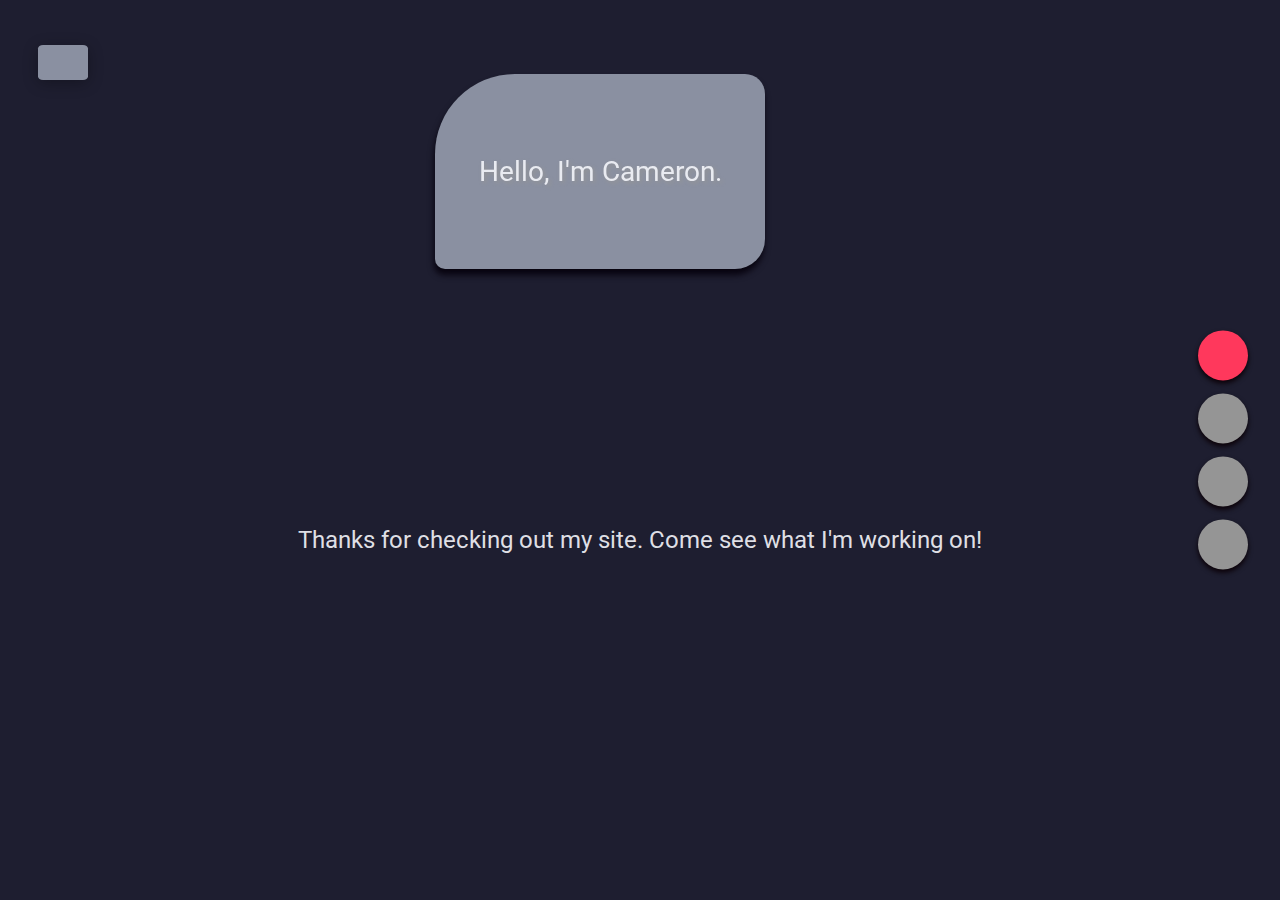
<file: index.html>
<!DOCTYPE html>
<html lang="en">
<head>
    <meta charset="UTF-8">
    <meta http-equiv="X-UA-Compatible" content="IE=edge">
    <meta name="viewport" content="width=device-width, initial-scale=1.0">
    <title>Burnside Code</title>
    <link rel="stylesheet" href="./styles/styles.css" class="css">
    <link rel="stylesheet" href="https://cdnjs.cloudflare.com/ajax/libs/font-awesome/6.2.0/css/all.min.css" integrity="sha512-xh6O/CkQoPOWDdYTDqeRdPCVd1SpvCA9XXcUnZS2FmJNp1coAFzvtCN9BmamE+4aHK8yyUHUSCcJHgXloTyT2A==" crossorigin="anonymous" referrerpolicy="no-referrer" />    <link rel="preconnect" href="https://fonts.googleapis.com">
<link rel="preconnect" href="https://fonts.gstatic.com" crossorigin>
<link href="https://fonts.googleapis.com/css2?family=Roboto:wght@400;500;700;900&display=swap" rel="stylesheet">
</head>
<body class="main-content">
    <header class="section sec1 header active" id="home">
        <div class="tag-wrap">
            <div id="box1" >
            <p>Hello, I'm Cameron.</p>
          </div>
        </div>
        <div class="tag-wrap">
            <div id="box2" >
            <p>I'm a Web Developer.</p>   
          </div>
        </div>
          <div id="box3">
            <p id="box3-text">Thanks for checking out my site. Come see what I'm working on! </p>
    </header>
    <main>
        <section class="section sec2 about" id="about">
            <div class="main-title">
                <h2>About <span>Me</span></h2>
                </div>
                <div class="about-container">
                    <div class="left-about">
                        <h3>Information</h3>
                        <p>Hey, I'm Cameron. I've been interested in code for the better part of a decade. 
                            I started out learning the basics with Python, and went from simple projects like unit 
                            converters, to relatively more complex concepts, like text-based versions of card games. 
                            Ultimately, further pursuits in tech were put on hold for a few years, but during the COVID-19 lockdowns 
                            I began investing time into code again. In early 2022 I decided to give web development a try,
                            and found I really enjoyed it. It combines technology and art in a way that I find extremely compelling. 
                            I'm always trying to learn more and improve my skills, and look forward to continually documenting the advancements I make.  
                        </p>
                    </div>
                    <div class="right-about">
                        <h3>“Optimism is an occupational hazard of programming: feedback is the treatment. “ - Kent Beck</h3>
                        <div class="btn-container">
                            <a href="/resume/first resume.pdf" title="" class="main-btn" download>
                                <span class="btn-text">Download CV</span>
                                <span class="btn-icon"><i class="fas fa-download"></i></span>
                           </a>
                    </div>
                    </div>
                </div>
                
        </section>
        <section class="section sec3 portfolio" id="portfolio">
            <div class="main-title">
                <h2>My <span>Projects</span></h2>
                </div>
                <p class="port-text">Click on a project to see it in action, or check out the github link for each!</p>
                <hr>
                <div class="portfolios">
                    <div class="portfolio-item">
                        <div class="image">
                            <a href="https://ducksunlimited12.github.io/Weather-App/" target="_blank">
                                <img src="img/port1.png" alt="Weather App">
                            </a>
                            <p class="project-text"> Uses data from the OpenWeather API to display weather information. 
                                Users can enter a new location, or delete an existing location.</p>
                            <div class="icons">
                                <a href="https://github.com/Ducksunlimited12/Weather-App" class="icon" target="_blank">
                                    <i class="fab fa-github"></i>
                                </a>
                            </div>
                        </div>  
                        </div>                  
                        
                        <div class="portfolio-item">
                            <div class="image">
                                <a href="https://ducksunlimited12.github.io/meme-generator/" target="_blank">
                                    <img src="img/port2.png" alt="React Meme Generator">
                                </a>
                                <p class="project-text">A React-based web application that allows users to create custom memes using images from the Imgflip API.</p>
                                <div class="icons">
                                    <a href="https://github.com/Ducksunlimited12/meme-generator" class="icon" target="_blank">
                                        <i class="fab fa-github"></i>
                                    </a>
                                </div>
                            </div>
                            </div>

                            <div class="portfolio-item">
                                <div class="image">
                                    <a href="https://ducksunlimited12.github.io/Calendar-Event-Planner/" target="_blank">
                                        <img src="img/port3.png" alt="Planner">
                                    </a>
                                    <p class="project-text">A calendar application that allows the user to add and delete events for specific dates.  
                                        Uses local storage to save the events so that they persist even after the user closes the application.</p>
                                    <div class="icons">
                                        <a href="https://github.com/Ducksunlimited12/Calendar-Event-Planner" class="icon"  target="_blank">
                                            <i class="fab fa-github"></i>
                                        </a>
                                    </div>
                                </div>  
                                </div>             
                            </div>
                            </div>
                    </div>
                </div>
        </section>
        <section class="section sec4 contact" id="contact">
            <div class="contact-container">
                <div class="main-title">
                    <h2>Contact <span>Me</span></h2>
                </div>
                <div class="contact-content-con">
                    <div class="left-contact">
                        <h4>Contact me here</h4>
                        <p>For inquiries, please feel free to leave a message and I'll get back to you
                            as soon as i can. Alternatively, to call or e-mail me
                            directly, my contact information is below: </p>
                        <div class="contact-info">
                            <div class="contact-item">
                                <div class="icon">
                                 <i class="fas fa-map-marker-alt"></i>
                                 Location:
                                </div>
                                <p>Napa, CA.</p>
                            </div>
                            <div class="contact-item">
                                <div class="icon">
                                 <i class="fa-solid fa-square-phone"></i>
                                 Phone Number:
                                </div>
                                <p>(707)-363-0709</p>
                            </div>
                            <div class="contact-item">
                                <div class="icon">
                                 <i class="fa-regular fa-envelope"></i>
                                 Email:
                                </div>
                                <p>cameronaburnside@gmail.com</p>
                            </div>
                        </div>
                       
                    </div>
                    <div class="right-contact">
                        <form action="https://formspree.io/f/xeqwjedz" class="contact-form" method="POST">
                            <div class="input-control i-c-2">
                                <input name="name" type="text" required placeholder="NAME">
                                <input name="email" type="email" required placeholder="EMAIL">
                            </div>
                            <div class="input-control">
                                <input name="subject" type="text" required placeholder="SUBJECT">
                            </div>
                            <div class="input-control">
                                <textarea name="textarea" id="" cols="15" rows="8" placeholder="Leave a message..."></textarea>
                            </div>
                            <button type="submit" class="submit-btn">
                                <div class="submit-btn">
                                    <a href="javascript:;" class="main-btn" tabindex="0" z-index="-1">
                                        <span class="btn-text">Submit</span>
                                   </a>
                                </div>
                            </button>
                            
                            </div>
                            </div>
                        </form>
                    </div>
                </div>
            </div>
        </section>
    </main>
    <div class="controlls">
        <div class="control control-1 active-btn" data-id="home">
            <i class="fa-xl fa-solid fa-house"></i>
        </div>

        <div class="control control-2" data-id="about">
            <i class="fa-xl fa-sharp fa-solid fa-address-card"></i>
        </div>

        <div class="control control-3" data-id="portfolio">
            <i class="fa-xl fa-regular fa-folder"></i>
        </div>
        
        <div class="control control-4" data-id="contact">
            <i class="fa-xl fa-solid fa-marker"></i>
        </div>
    </div>

    <div class="theme-btn">
        <i class="fas fa-adjust"></i>
    </div>

    <script src="app.js"></script>
</body>
</html>
</file>
<file: styles/styles.css>
*, *::before, *::after {
  margin: 0;
  padding: 0;
  box-sizing: border-box;
  list-style: none;
}

:root {
  --primary: #1e1e30;
  --secondary: #FF385C;
  --black: #0000010e;
  --white: #f3f4f9e7;
  --gray1: #ebedf2de;
  --gray2: #f0f1f9b6;
  --gray3: #959595;
  --gray4: #8a90a1;
  --gray5: #e6eaf744;
  --gray6: #edf0f730;
  --br--sm-2: 14px;
  --box--shadow: 0 3px 5px rgb(11, 1, 7);
}

.light-mode {
  --primary: #ffffffe5;
  --secondary: #FF385C;
  --black: #0000010e;
  --white: #3f4248;
  --gray1: #f5f5f5;
  --gray2: #f0f1f9b6;
  --gray3: #c4c6d1;
  --gray4: #8a90a1;
  --gray5: #e6eaf700;
  --gray6: #5761767d;
  --br--sm-2: 14px;
  --box--shadow: 0 3px 5px rgb(11, 1, 7);
}

body {
  font-family: "Roboto", sans-serif;
  background-color: var(--primary);
  font-size: 1.1rem;
  color: var(--white);
}

a {
  display: inline-block;
  text-decoration: none;
  color: inherit;
  font-family: inherit;
}

header {
  color: var(--white);
  overflow: hidden;
  padding-top: 4rem;
}

#box1 p {
  animation: text-fade-in 1s ease backwards;
  font-size: 1.75rem;
}

#box2 p {
  opacity: 0;
  font-size: 1.75rem;
  color: var(--white);
  animation: text-fade-in 1s ease 1.5s forwards;
}

#box1 {
  position: relative;
  min-width: 350px;
  min-height: 215px;
  max-width: 350px;
  max-height: 215px;
  -webkit-clip-path: inset(10px round 80px 20px 30px 10px);
          clip-path: inset(10px round 80px 20px 30px 10px);
  animation: expand-box1 3.75s ease forwards;
  z-index: 2;
  color: var(--white);
  display: flex;
  justify-content: center;
  align-items: center;
  margin-right: 5rem;
  text-shadow: 2px 2px 4px var(--gray3);
  background-color: var(--gray4);
}

#box2 {
  text-align: center;
  position: relative;
  z-index: 3;
  min-width: 350px;
  min-height: 215px;
  max-width: 350px;
  max-height: 215px;
  -webkit-clip-path: inset(10px round 30px 20px 80px 10px);
          clip-path: inset(10px round 30px 20px 80px 10px);
  animation: fade-in-box 2s ease 1.5s forwards;
  display: flex;
  justify-content: center;
  align-items: center;
  margin-left: 5rem;
  text-shadow: 2px 2px 4px var(--gray3);
}

#box3 {
  font-size: 1.5rem;
  color: var(--white);
  text-align: center;
  z-index: 2;
  margin-top: 2rem;
  margin-bottom: 40px;
}

#box3-text {
  animation: text-fade-in 7s ease;
}

@keyframes fade-in-box {
  from {
    background: rgba(230, 200, 100, 0);
  }
  to {
    background: var(--secondary);
  }
}
@keyframes text-fade-in {
  from {
    opacity: 0;
  }
  to {
    opacity: 1;
  }
}
section {
  min-height: 100vh;
  width: 100%;
  position: absolute;
  left: 0;
  top: 0;
  padding: 2rem 8rem 4rem 1.5rem;
}

.section {
  transform: translateX(-100%);
  transition: all 0.4s ease-in-out;
  background-color: var(--primary);
}

.sec1 {
  display: none;
  transform: translateX(0) scale(1);
}

.sec2 {
  display: none;
  transform: translateX(0) scale(1);
  background-color: var(--primary);
}

.sec3 {
  display: none;
  transform: translateX(0) scale(1);
  background-color: var(--primary);
}

.sec4 {
  display: none;
  transform: translateX(0) scale(1);
  background-color: var(--primary);
}

.image {
  border-radius: var(--br--sm-2);
  height: 90%;
  width: 80%;
  background-color: var(--primary);
  transition: all 0.4s ease-in-out;
}
.image .icons {
  display: flex;
  justify-content: center;
  align-items: center;
  margin: 0.25rem 0 2rem 0;
}
.image .icons .icon {
  background-color: var(--primary);
  border-radius: 50%;
  width: 50px;
  height: 50px;
  display: flex;
  justify-content: center;
  align-items: center;
  margin: 0 1rem;
  cursor: pointer;
  transition: all 0.4s ease-in-out;
}
.image .icons .icon i {
  font-size: 1.5rem;
  color: var(--white);
  margin: 0 1rem;
}
.image .icons .icon:hover {
  background-color: var(--secondary);
}
.image .icons .icon:hover i {
  color: var(--primary);
}
.image img {
  width: 95%;
  height: 100%;
  -o-object-fit: cover;
     object-fit: cover;
  transition: all 0.4s ease-in-out;
  filter: grayscale(100%);
}
.image img:hover {
  filter: grayscale(0);
}

.active {
  display: block;
  animation: scaleAnim 0.75s ease-in-out;
}
@keyframes scaleAnim {
  0% {
    transform: translateX(-100%) scaleX(0);
  }
  100% {
    transform: translateX(0) scaleX(1);
  }
}

.controlls {
  position: fixed;
  z-index: 8;
  top: 50%;
  right: 2%;
  display: flex;
  flex-direction: column;
  transform: translateY(-50%);
}

.control {
  padding: 0;
  cursor: pointer;
  background-color: var(--gray3);
  width: 50px;
  height: 50px;
  border-radius: 50%;
  margin: 0.4rem;
  display: flex;
  justify-content: center;
  align-items: center;
  box-shadow: var(--box--shadow);
}

.control:hover {
  transform: scale(1.1);
  transition: all 0.15s ease-in-out;
}

.active-btn {
  background-color: var(--secondary);
  transition: all 0.25s ease-in-out;
}
.active-btn i {
  color: white;
}

.theme-btn {
  top: 5%;
  left: 3%;
  width: 50px;
  height: 35px;
  border-radius: 10%;
  background-color: var(--gray4);
  cursor: pointer;
  position: fixed;
  display: flex;
  justify-content: center;
  align-items: center;
  box-shadow: 0 3px 15px rgba(0, 0, 0, 0.3);
  transition: all 0.1s ease-in-out;
}
.theme-btn:active {
  transform: translateY(4px);
}
.theme-btn i {
  font-size: 1.4rem;
  color: var(--gray2);
  pointer-events: none;
}

.about-container {
  display: grid;
  grid-template-columns: 5fr 3fr;
  padding: 3.5rem 0 5rem 0;
  gap: 8rem;
  line-height: 40px;
}
.about-container .right-about {
  display: flex;
  flex-direction: column;
}
.about-container .right-about h3 {
  margin-bottom: 20px;
}
.about-container .left-about {
  display: grid;
}

.port-text {
  padding: 2rem 0;
  text-align: center;
  font-size: 1.25rem;
}

.portfolios {
  display: grid;
  grid-template-columns: 1fr 1fr 1fr auto;
  gap: 0.15rem;
  margin: 2rem 0 0 1.5rem;
}
.portfolios .portfolio-item {
  position: relative;
  width: 385px;
  height: 385px;
  margin-bottom: 100px;
}
.portfolios .portfolio-item img {
  border-radius: 15px;
  height: 275px;
}

.portfolio-item:hover .hover-items {
  opacity: 1;
  transform: scale(1);
}

.project-text {
  margin-top: 10px;
  text-align: center;
}

.contact-content-con {
  display: flex;
  padding-top: 3.5rem;
}
.contact-content-con .left-contact {
  flex: 2;
}
.contact-content-con .left-contact h4 {
  margin-top: 1rem;
  font-size: 2rem;
  text-transform: uppercase;
}
.contact-content-con .left-contact p {
  margin: 1rem 0;
  line-height: 2rem;
}
.contact-content-con .left-contact .contact-info .contact-item {
  display: flex;
  align-items: center;
  justify-content: space-between;
}
.contact-content-con .left-contact .contact-info p {
  margin: 0.3rem 0 !important;
  padding: 0 !important;
}
.contact-content-con .left-contact .contact-info .icon {
  display: grid;
  grid-template-columns: 40px 1fr;
}
.contact-content-con .left-contact .contact-info .icon i {
  display: flex;
  align-items: center;
  justify-content: left;
  font-size: 1.3rem;
}
.contact-content-con .left-contact .contact-icon {
  display: flex;
  margin-top: 1.5rem;
}
.contact-content-con .left-contact .contact-icon a {
  display: flex;
  align-items: center;
  color: var(--white);
  background-color: var(--gray5);
  cursor: pointer;
  justify-content: center;
  width: 50px;
  height: 50px;
  border-radius: 50%;
  margin: 0 0.4rem;
  transition: all 0.4s ease-in-out;
}
.contact-content-con .left-contact .contact-icon a:hover {
  background-color: var(--secondary);
}
.contact-content-con .left-contact .contact-icon a:hover i {
  color: var(--primary);
}
.contact-content-con .left-contact .contact-icon a i {
  display: flex;
  align-items: center;
  justify-content: center;
  font-size: 1.3rem;
}
.contact-content-con .right-contact {
  flex: 3;
  margin-left: 3rem;
}
.contact-content-con .right-contact .input-control {
  margin: 1.5rem 0;
}
.contact-content-con .right-contact .input-control input, .contact-content-con .right-contact .input-control textarea {
  border-radius: 30px;
  font-weight: 700;
  font-size: inherit;
  font-family: inherit;
  padding: 0.8rem 1.1rem;
  outline: none;
  border: none;
  background-color: var(--gray6);
  width: 100%;
  color: var(--white);
  resize: none;
}
.contact-content-con .right-contact .i-c-2 {
  display: flex;
}
.contact-content-con .right-contact .i-c-2 :last-child {
  margin-left: 1.5rem;
}
.contact-content-con .right-contact .submit-btn {
  display: flex;
  justify-content: flex-start;
  height: 47px !important;
}
.contact-content-con .right-contact .submit-btn .btn-text {
  padding: 15px 0;
  display: flex;
  justify-content: flex-end;
  align-items: flex-end;
}

input::-moz-placeholder {
  color: var(--gray4);
}

input::placeholder {
  color: var(--gray4);
}

textarea::-moz-placeholder {
  color: var(--gray4);
}

textarea::placeholder {
  color: var(--gray4);
}

button[type=submit] {
  background: transparent;
  border: transparent;
  color: inherit;
}

.btn-container {
  display: flex;
  align-self: flex-start;
}

.main-btn {
  border-radius: 30px;
  color: inherit;
  font-weight: 600;
  position: relative;
  border: 1px solid var(--secondary);
  display: flex;
  align-self: flex-start;
  justify-content: center;
  align-items: center;
  overflow: hidden;
  min-width: 221px;
  margin-bottom: 2rem;
}
.main-btn .btn-text {
  padding: 0 2rem;
}
.main-btn .btn-icon {
  background-color: var(--secondary);
  display: flex;
  justify-content: center;
  align-items: center;
  border-radius: 50%;
  padding: 1rem;
}
.main-btn::before {
  content: "";
  position: absolute;
  top: 0;
  right: 0;
  transform: translateX(100%);
  transition: all 0.4s ease-out;
  z-index: -1;
}
.main-btn:hover::before {
  width: 100%;
  height: 100%;
  background-color: var(--secondary);
  transform: translateX(0);
}
.main-btn:hover .btn-icon {
  background-color: var(--primary);
}

.tag-wrap {
  filter: drop-shadow(-1px 6px 3px rgba(5, 0, 11, 0.895));
  display: flex;
  justify-content: space-evenly;
  margin: 0;
}

.main-title {
  text-align: center;
  margin: 0 3rem;
}
.main-title h2 {
  position: relative;
  text-transform: uppercase;
  font-size: 3rem;
  font-weight: 700;
  text-shadow: 0.15rem 0.1rem 0.05rem var(--gray4);
}
.main-title h2 span {
  color: var(--secondary);
}

@media screen and (max-width: 1200px) {
  .portfolios {
    grid-template-columns: 1fr 1fr;
    padding-top: 4.5rem;
  }
}
@media screen and (max-width: 915px) {
  header {
    padding: 5rem 1rem 0 1rem;
  }
  .portfolios {
    justify-content: center;
    align-items: center;
    justify-items: center;
    align-content: center;
  }
  .portfolio-item {
    display: flex;
    justify-content: center;
    padding: 0;
  }
  .theme-btn {
    width: 35px;
    height: 30px;
  }
  #box1 {
    min-width: 260px;
    min-height: 180px;
    max-width: 260px;
    max-height: 180px;
    margin-top: 5rem;
  }
  #box1 p {
    font-size: 1.25rem;
  }
  #box2 {
    min-width: 260px;
    min-height: 180px;
    max-width: 260px;
    max-height: 180px;
  }
  #box2 p {
    font-size: 1.25rem;
  }
  #box3 {
    font-size: 1.25rem;
  }
  .about-container {
    grid-template-columns: 1fr;
  }
  .about-container .right-about {
    grid-template-columns: 1fr;
    padding-top: 2.5rem;
  }
  .portfolios {
    grid-template-columns: 1fr;
    padding-top: 4.5rem;
    padding-bottom: 2rem;
  }
  .contact-content-con {
    flex-direction: column;
  }
  .contact-content-con .right-contact {
    margin-left: 0;
    margin-top: 2.5rem;
  }
  .contact-content-con .right-contact .i-c-2 {
    flex-direction: column;
  }
  .contact-content-con .right-contact .i-c-2 :last-child {
    margin-left: 0;
    margin-top: 1.5rem;
  }
  .contact-container {
    padding-bottom: 5rem;
  }
  img {
    filter: none !important;
  }
  .main-title h2 {
    font-size: 2.75rem;
  }
  .main-title h2 span {
    font-size: 2.75rem;
  }
  .section {
    padding: 4rem 1.5rem;
  }
  .controlls {
    top: auto;
    bottom: 2%;
    flex-direction: row;
    justify-content: center;
    left: 50%;
    transform: translateX(-50%);
    width: 100%;
    background-color: transparent;
  }
  .controlls .control {
    margin: 0 0.4rem;
  }
}
@media screen and (max-width: 500px) {
  #box1 {
    min-width: 220px;
    min-height: 150px;
    max-width: 220px;
    max-height: 150px;
    margin-right: 2rem;
  }
  #box1 p {
    font-size: 1.15rem;
  }
  #box2 {
    min-width: 220px;
    min-height: 150px;
    max-width: 220px;
    max-height: 150px;
    margin-left: 2rem;
  }
  #box2 p {
    font-size: 1.15rem;
  }
  #box3 {
    font-size: 1.15rem;
  }
  .portfolios {
    justify-content: center;
    align-items: center;
    justify-items: center;
    align-content: center;
  }
  .portfolio-item {
    display: flex;
    justify-content: center;
    padding: 0;
  }
  .section {
    padding: 2rem;
  }
}/*# sourceMappingURL=styles.css.map */
</file>
